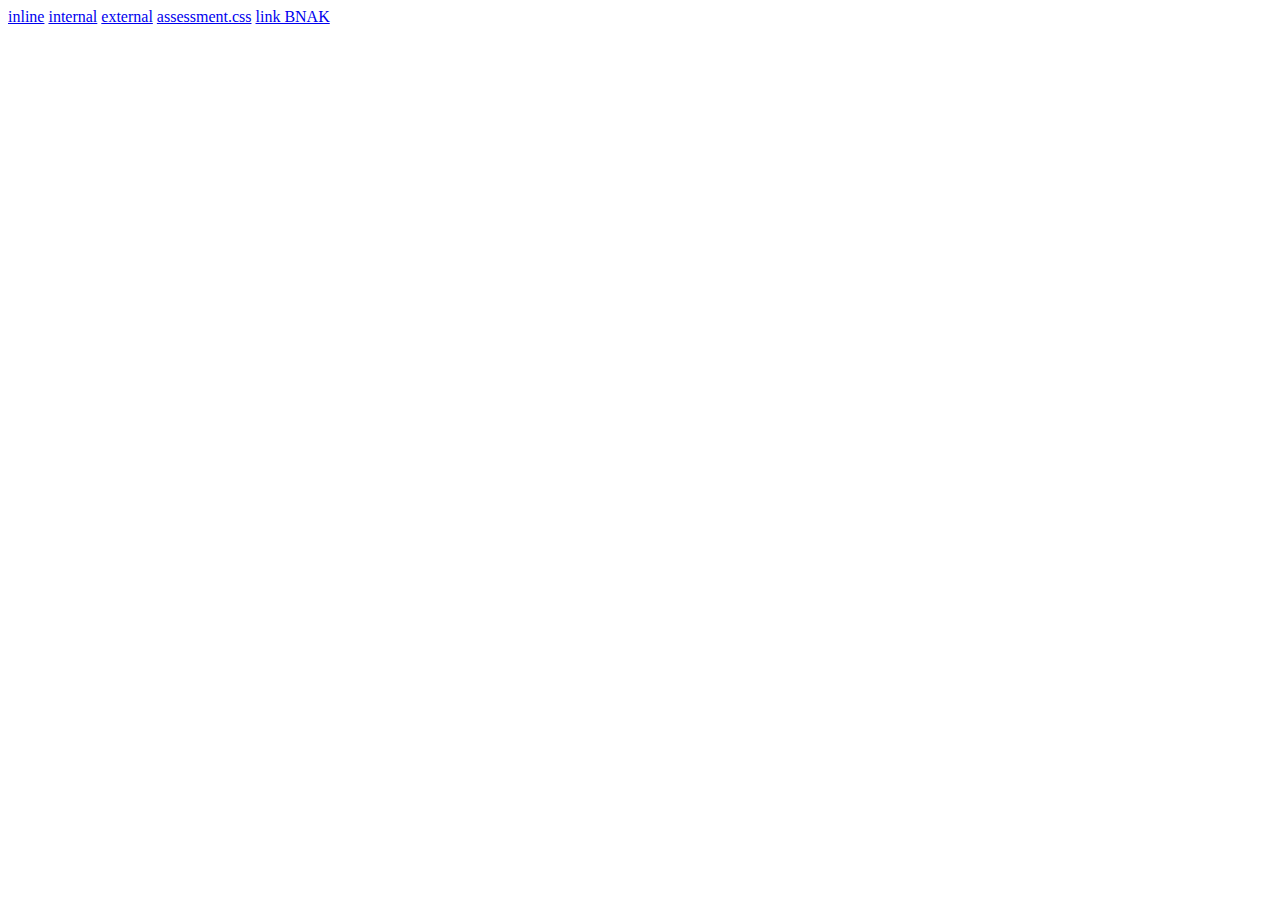
<file: index.html>
<!DOCTYPE html>
<html lang="en">
<head>
    <meta charset="UTF-8">
    <meta http-equiv="X-UA-Compatible" content="IE=edge">
    <meta name="viewport" content="width=device-width, initial-scale=1.0">
    <title>Document</title>
</head>
<body>
   <a href="inline.html">inline</a> 
   <a href="internal.html">internal</a>
   <a href="external.html">external</a>
   <a href="assessment.html">assessment.css</a>
   <a href="external link.html">link BNAK</a>
</body>
</html>
</file>
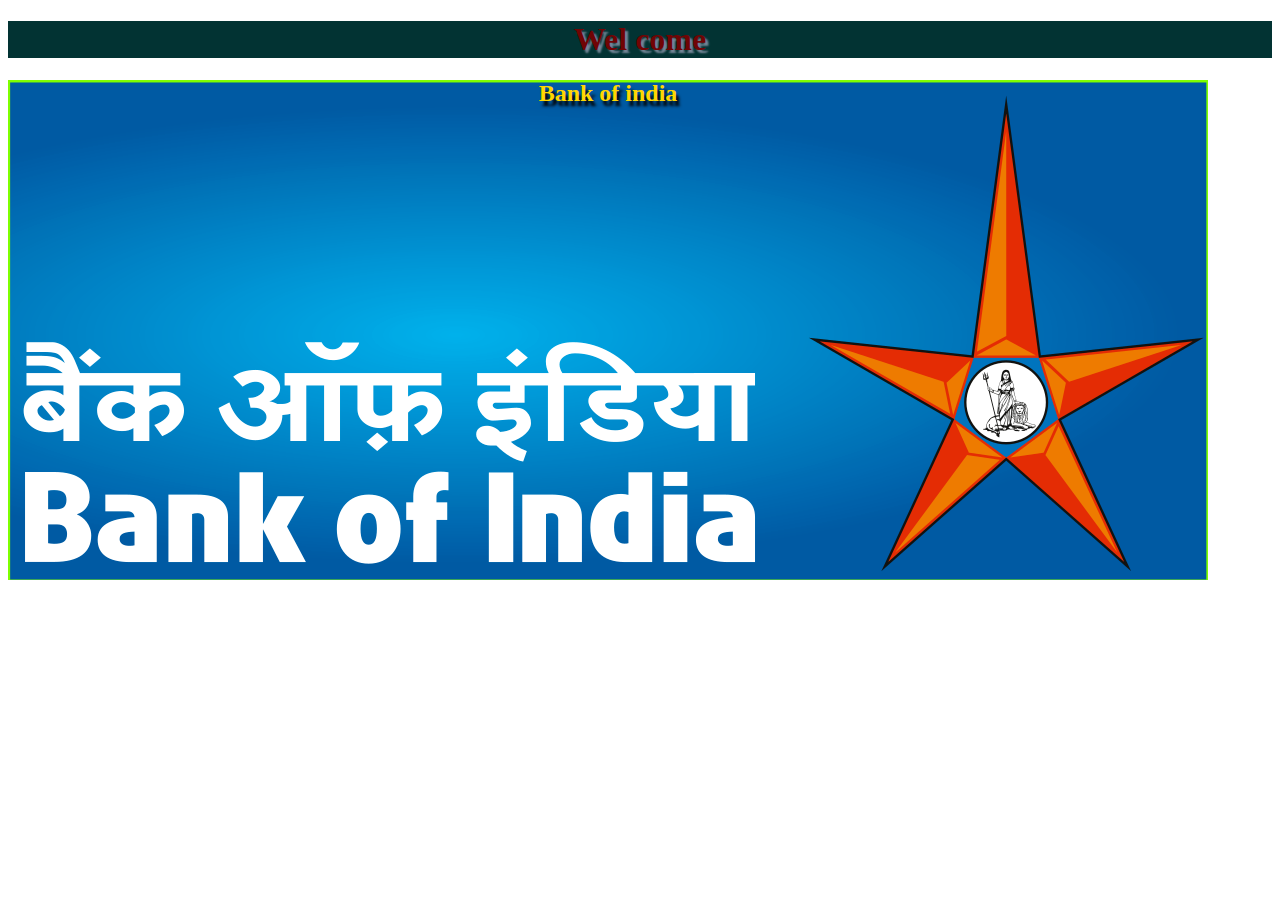
<file: assessment.html>
<!DOCTYPE html>
<html lang="en">
<head>
    <meta charset="UTF-8">
    <meta http-equiv="X-UA-Compatible" content="IE=edge">
    <meta name="viewport" content="width=device-width, initial-scale=1.0">
    <title>Document</title>
    <link rel="stylesheet" href="assessment.css">
</head>
<body>
    
<h1>Wel come</h1>
<div class="one">
<h2>Bank of india</h2>


</div>


</body>



</html>
</file>
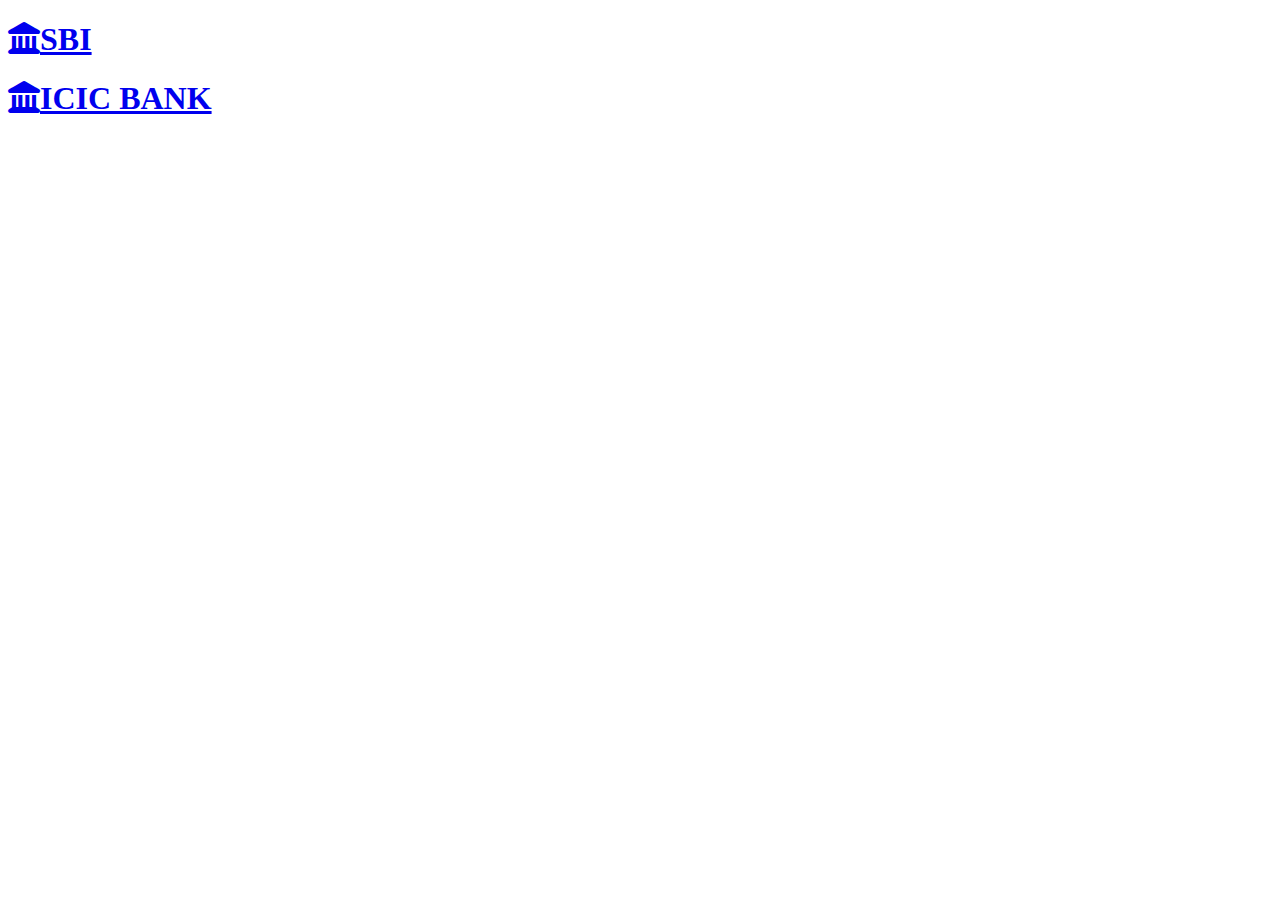
<file: external link.html>
<!DOCTYPE html>
<html lang="en">
<head>
    <meta charset="UTF-8">
    <meta http-equiv="X-UA-Compatible" content="IE=edge">
    <meta name="viewport" content="width=device-width, initial-scale=1.0">
    <title>Document</title>
    <link rel="stylesheet" href="https://cdnjs.cloudflare.com/ajax/libs/font-awesome/6.2.0/css/all.min.css">
    <link rel="stylesheet" href="https://cdnjs.cloudflare.com/ajax/libs/font-awesome/6.2.0/css/all.min.css">
</head>
<body>
    <h1><a href="https://www.onlinesbi.sbi/"><i class="fa-solid fa-landmark"></i>SBI</a></h1>

   <h1><a href="https://www.icicicareers.com/website/"><i class="fa-solid fa-landmark"></i>ICIC BANK</a></h1>
   







</body>
</html>
</file>
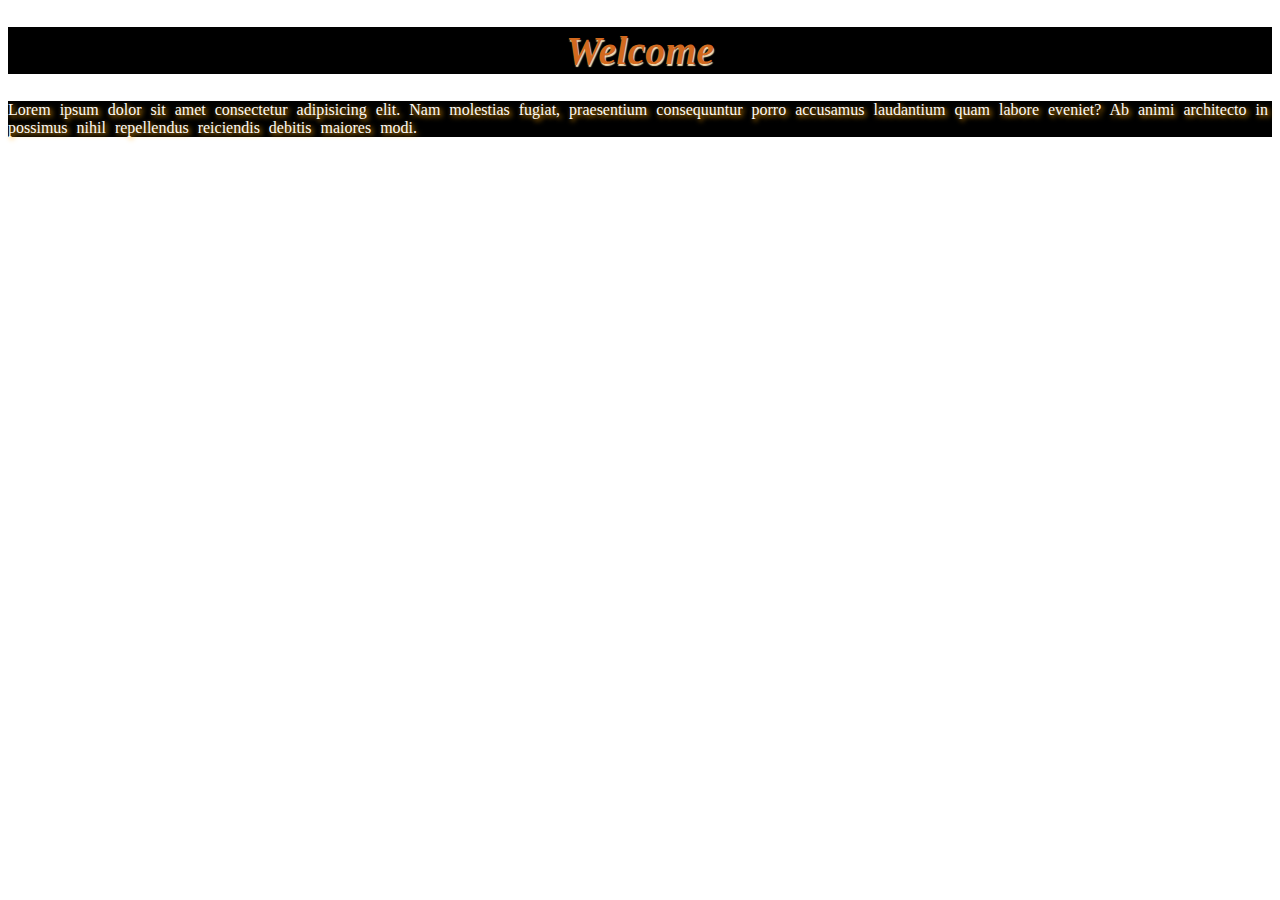
<file: external.html>
<!DOCTYPE html>
<html lang="en">
<head>
    <meta charset="UTF-8">
    <meta http-equiv="X-UA-Compatible" content="IE=edge">
    <meta name="viewport" content="width=device-width, initial-scale=1.0">
    <title>Document</title>
    <link rel="stylesheet" href="external.css">
</head>
<body>
    
<h1>Welcome</h1>
<p>Lorem ipsum dolor sit amet consectetur adipisicing elit. Nam molestias fugiat, praesentium consequuntur porro accusamus laudantium quam labore eveniet? Ab animi architecto in possimus nihil repellendus reiciendis debitis maiores modi.</p>





</body>
</html>
</file>
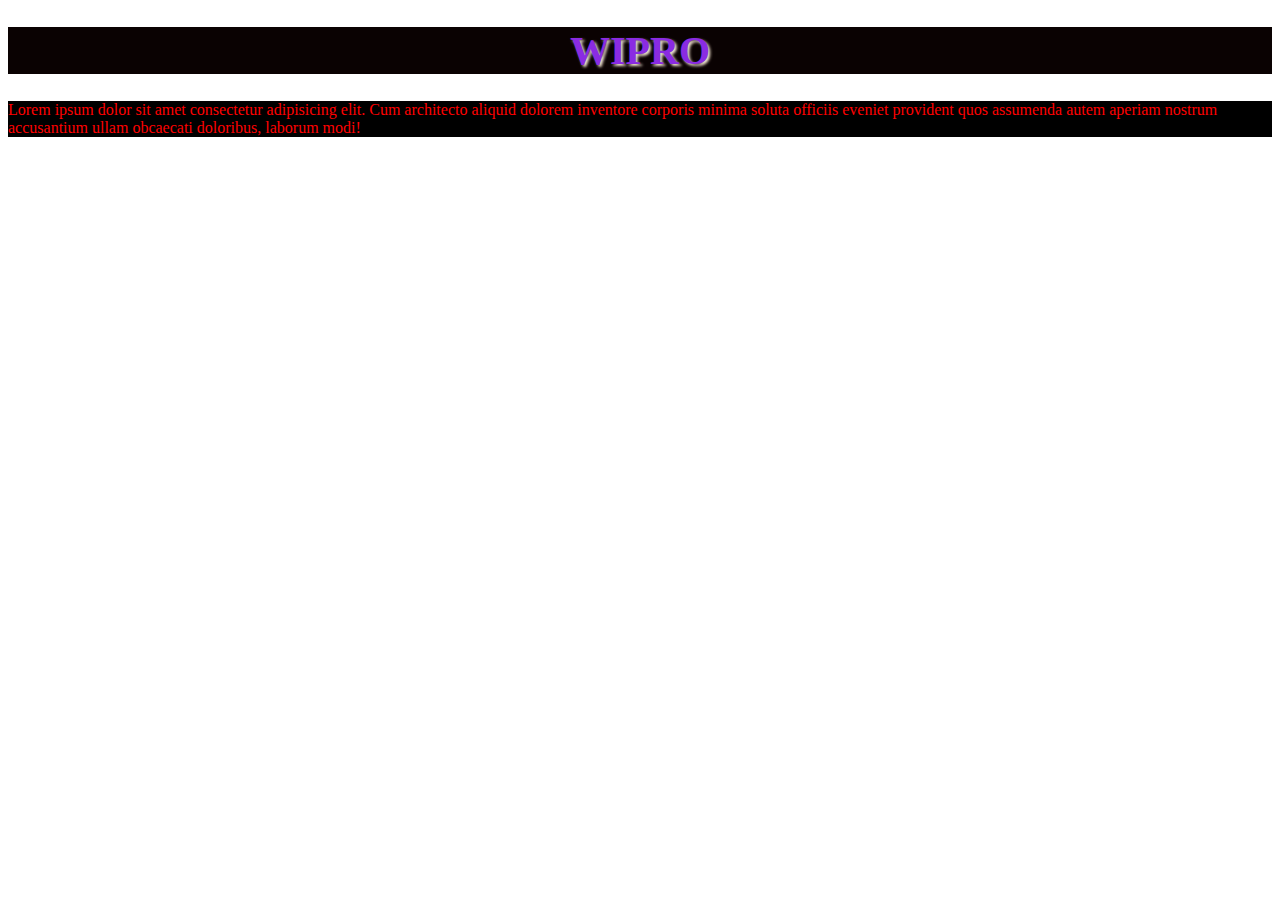
<file: internal.html>
<!DOCTYPE html>
<html lang="en">
<head>
    <meta charset="UTF-8">
    <meta http-equiv="X-UA-Compatible" content="IE=edge">
    <meta name="viewport" content="width=device-width, initial-scale=1.0">
    <title>Document</title>
    <style>
        h1{
            color: blueviolet;
         text-align: center;
         background-color: rgb(10, 2, 2);
         text-shadow: 2px 2px 3px antiquewhite;
         font-size: 40px;
        } 
        p{
            background-color: black;
            color: red;
        }
    </style>



</head>
<body>
    





<h1>WIPRO</h1>
<p>Lorem ipsum dolor sit amet consectetur adipisicing elit. Cum architecto aliquid dolorem inventore corporis minima soluta officiis eveniet provident quos assumenda autem aperiam nostrum accusantium ullam obcaecati doloribus, laborum modi!</p>


</body>
</html>
</file>
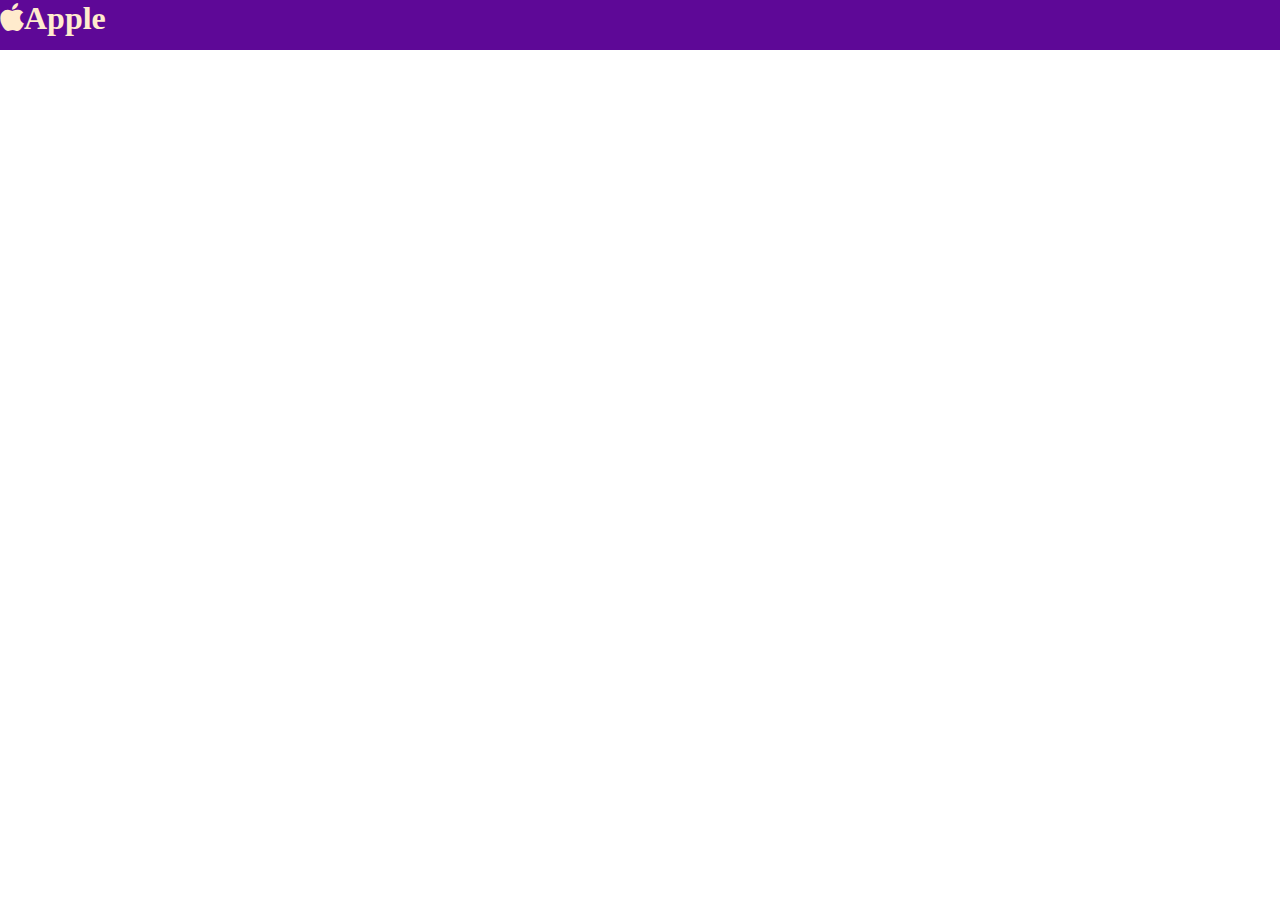
<file: Layout1.html>
<!DOCTYPE html>
<html lang="en">
<head>
    <meta charset="UTF-8">
    <meta http-equiv="X-UA-Compatible" content="IE=edge">
    <meta name="viewport" content="width=device-width, initial-scale=1.0">
    <title>Document</title>
    <link rel="stylesheet" href="Layout1.css">
    <link rel="stylesheet" href="https://cdnjs.cloudflare.com/ajax/libs/font-awesome/6.2.0/css/all.min.css">
</head>
<body>
    <header class="one">
      <h1><i class="fa-brands fa-apple"></i>Apple</h1>
      <header>
    
  
    

 














</body>
</html>
</file>
<file: assessment.css>
h1{
    color: rgb(112, 4, 4);
    background-color: rgb(2, 51, 51);
    text-align: center;
    text-shadow: 3px 3px 2px lightslategrey;

}

.one{
 width: 1200px;
 height: 500px;
 background-color: chartreuse;
 text-align: center;
 background-image: url(img/Bank_of_India_logo.svg.png);
}

h2{
  color: gold;
  text-shadow: 3px 5px 3px black;

}
</file>
<file: external.css>
h1{
    color: chocolate;
    background-color: black;
    text-align: center;
    text-transform: inherit;
    font-style: oblique;
    font-size: 40px;
    text-shadow: 1px 2px 1px wheat;
}
p{
   color: rgb(252, 250, 248);
   background-color: black;
   text-shadow: 2px 2px 5px orange;
   word-spacing: 5px;


}
</file>
<file: Layout1.css>
*{
margin: 0px;
padding: 0px;
}
.one{
width: 1500px;
height: 50px;
background-color: rgb(94, 8, 151);
color: blanchedalmond;
}
</file>
